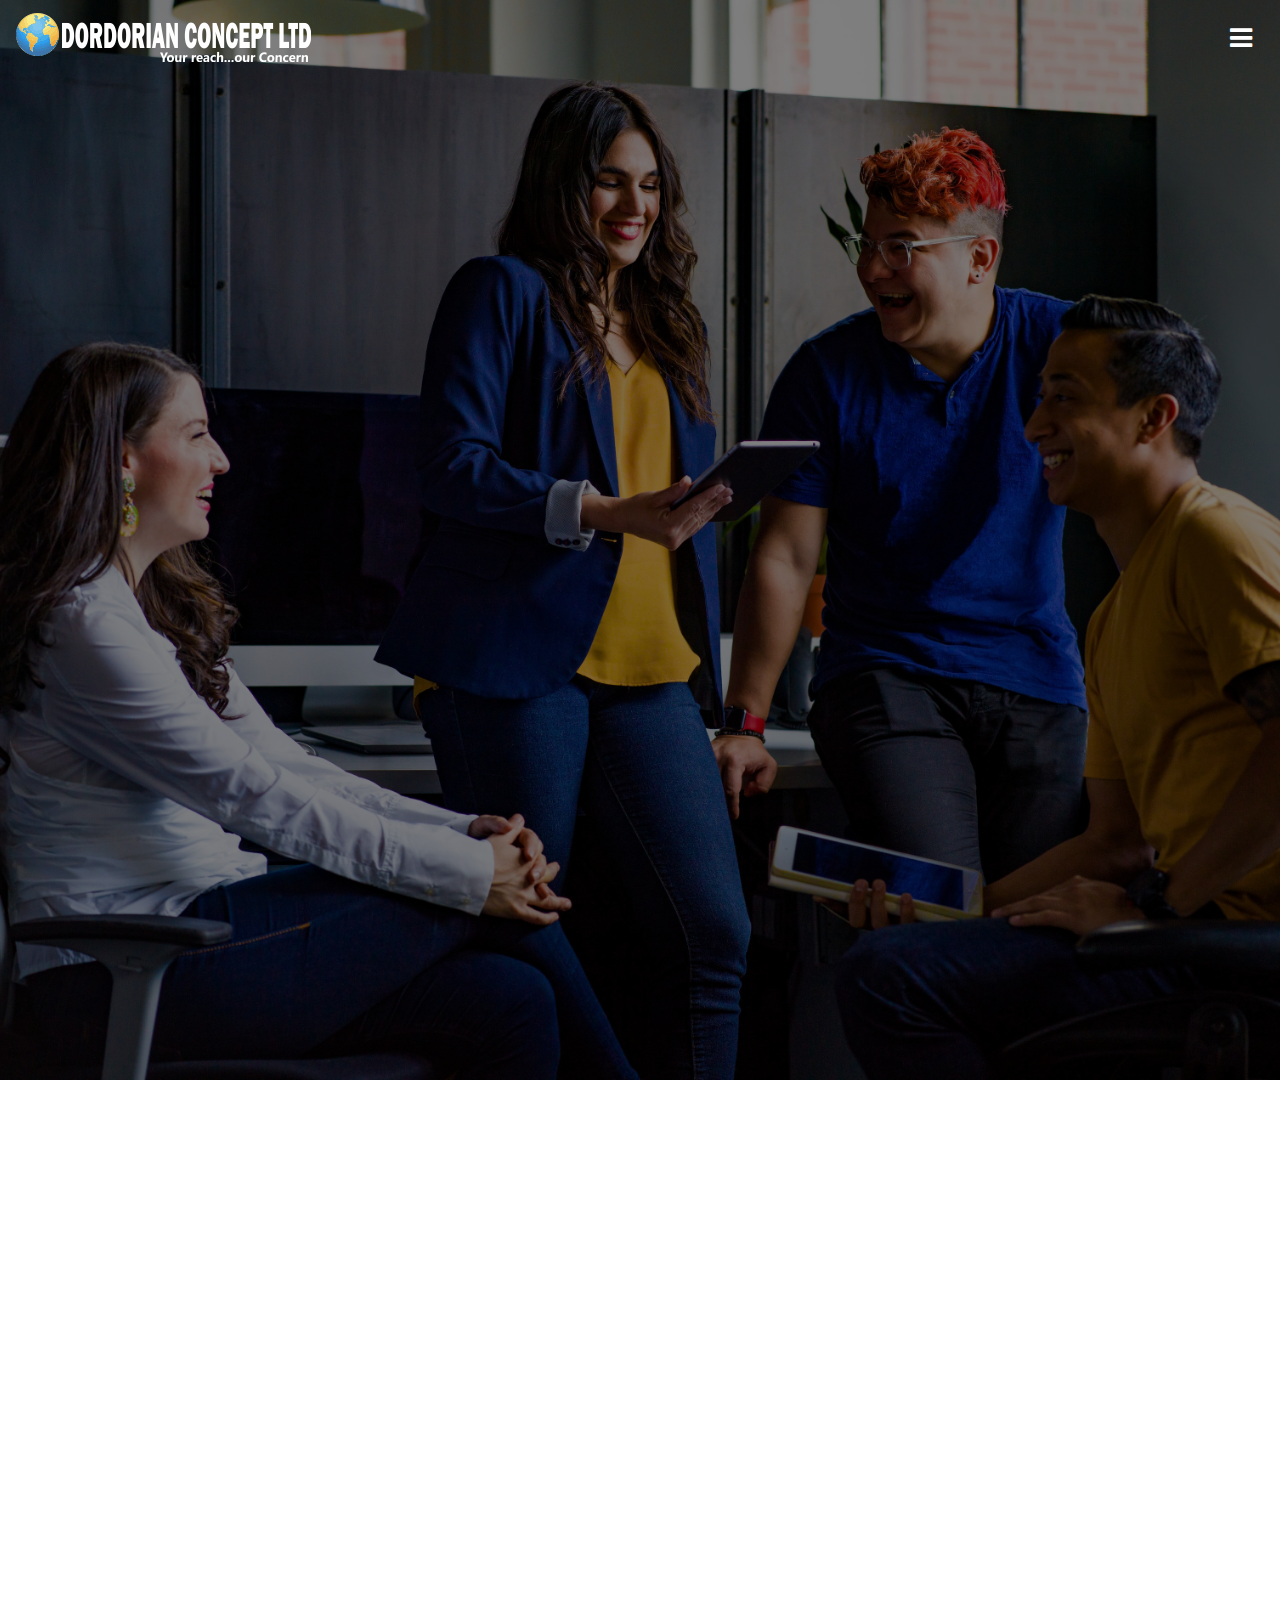
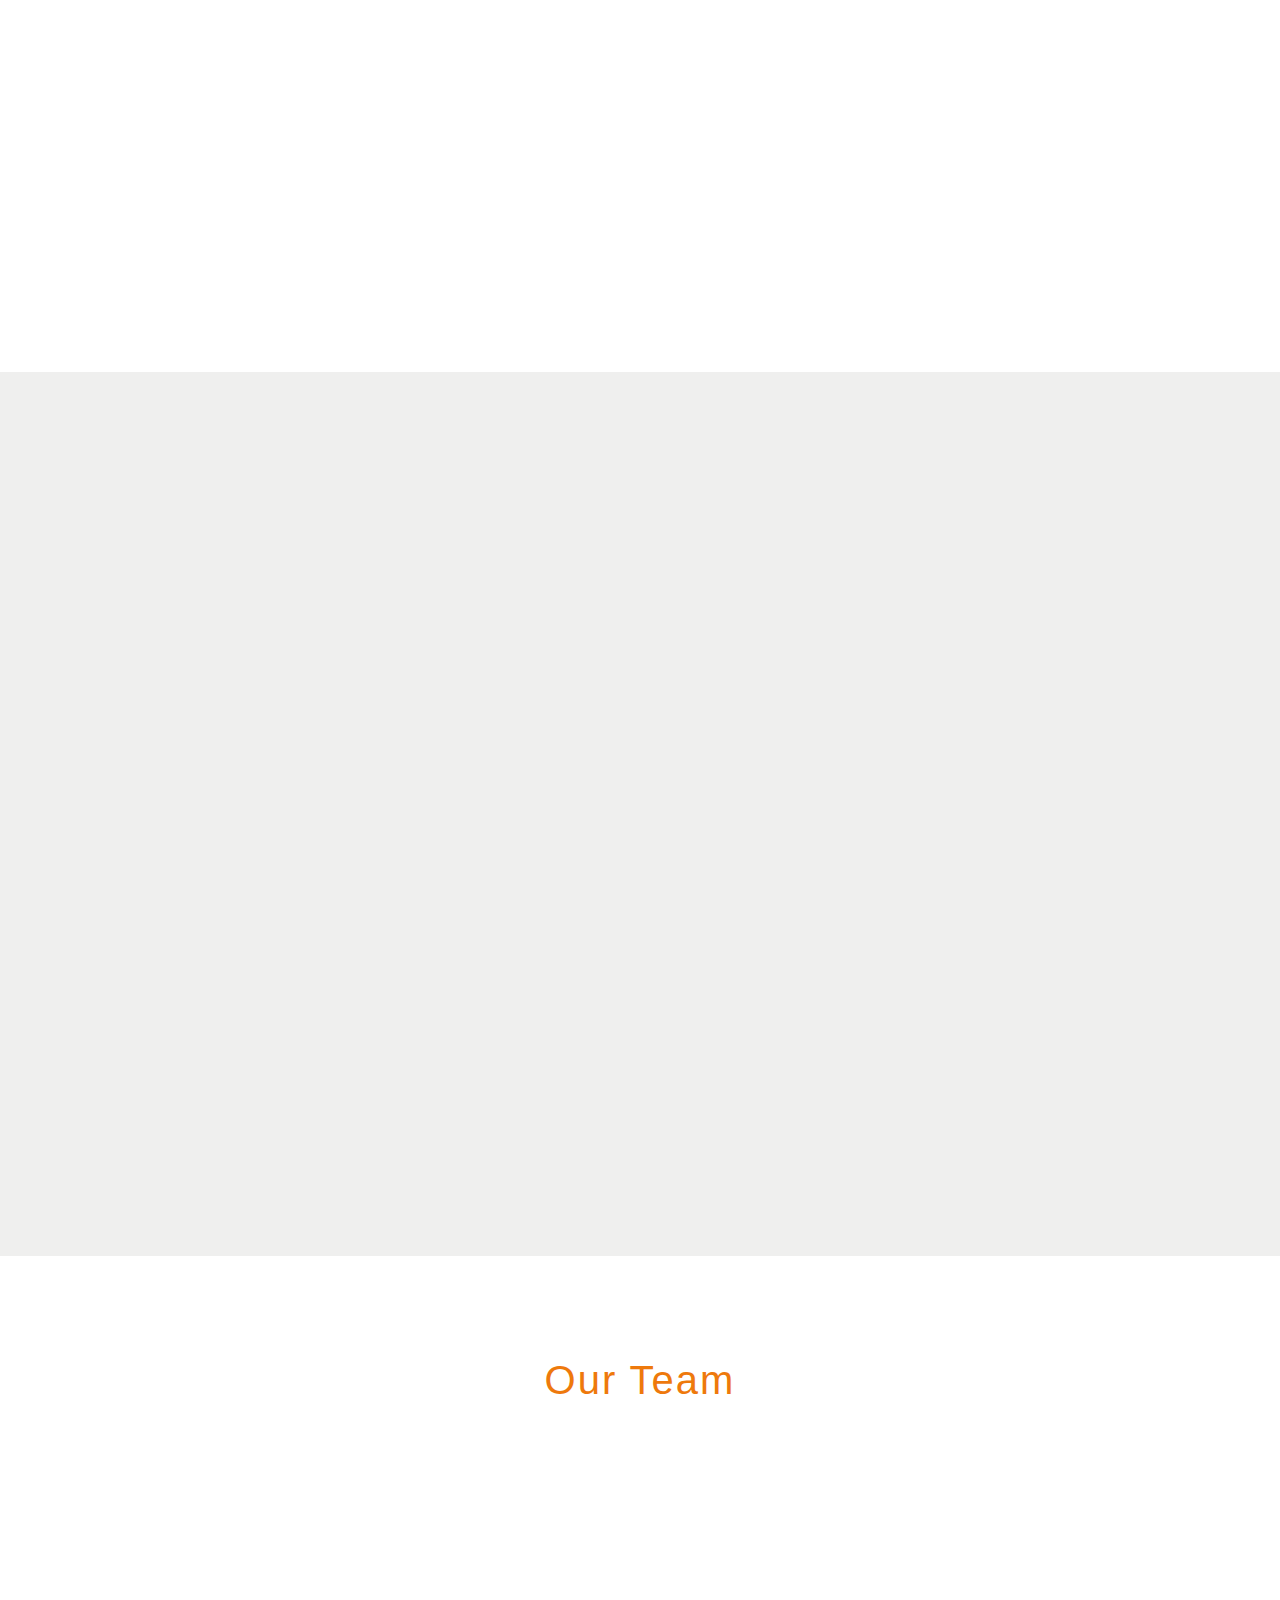
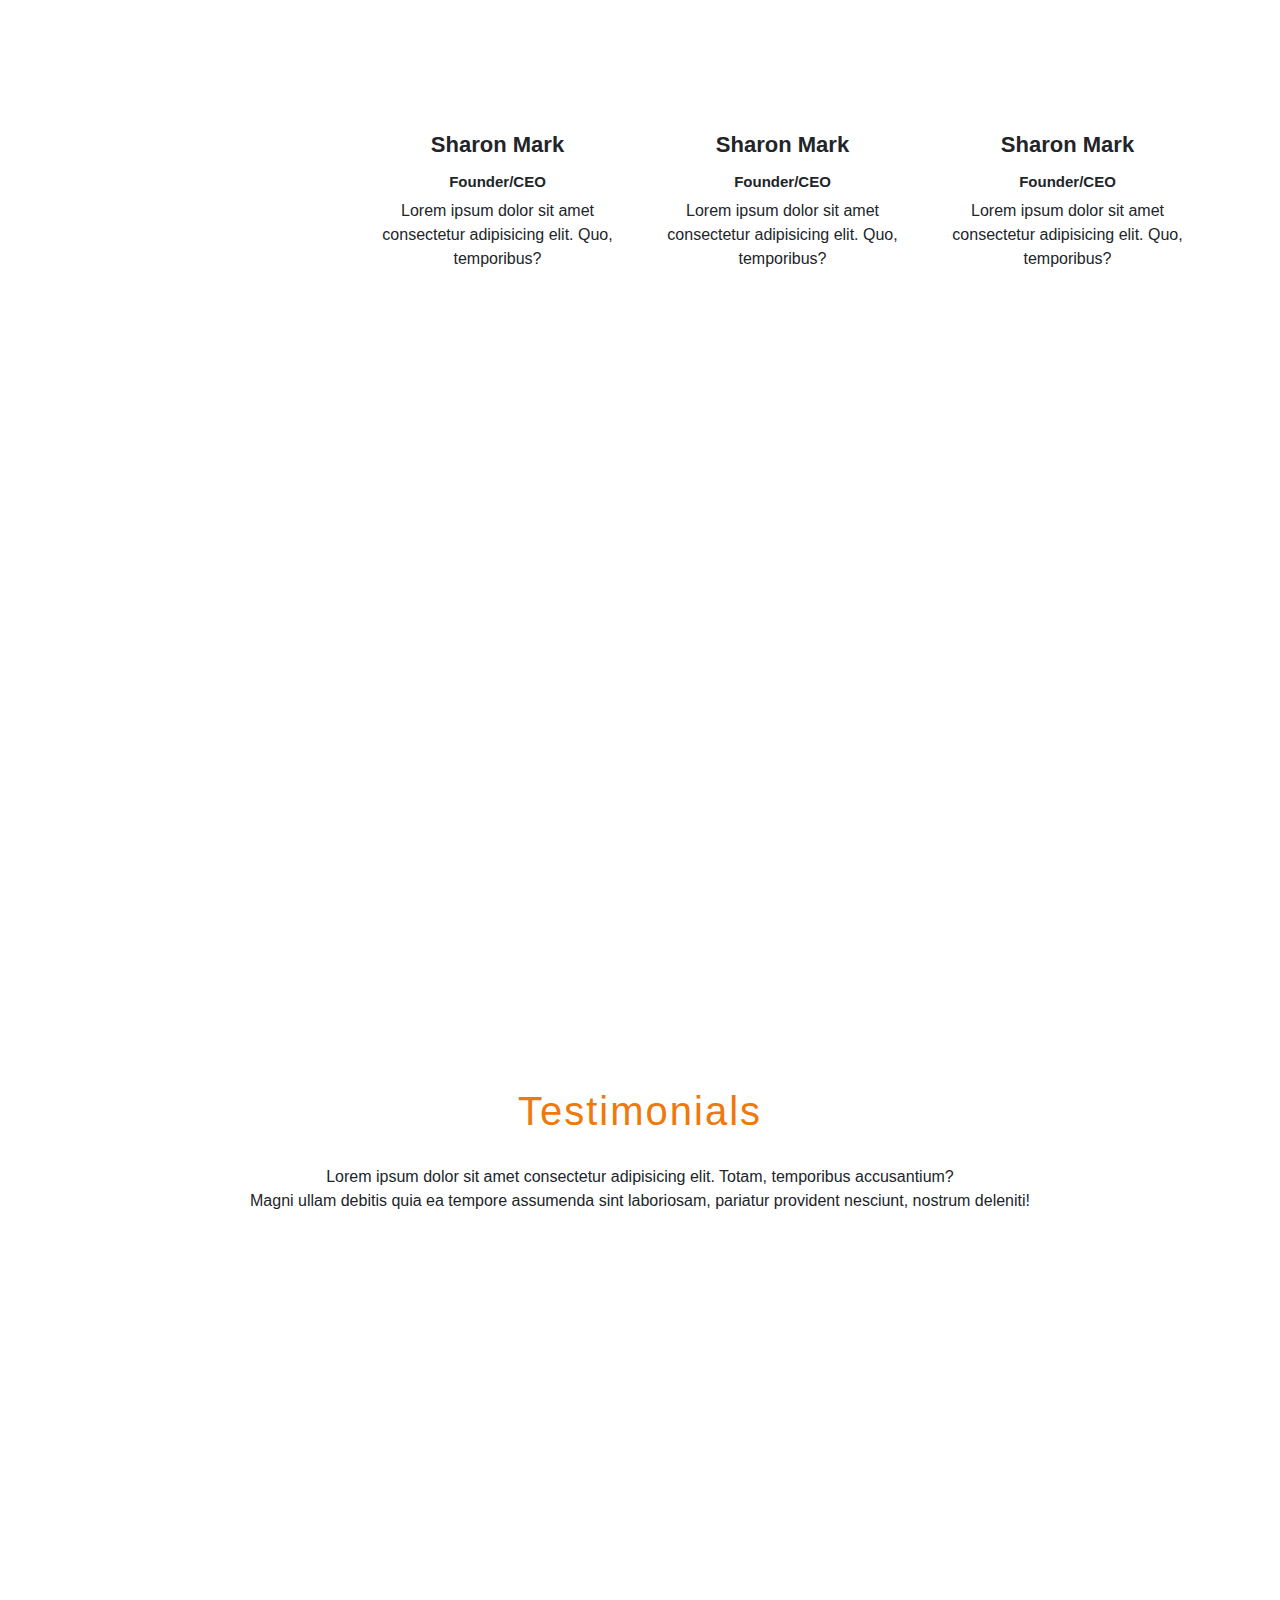
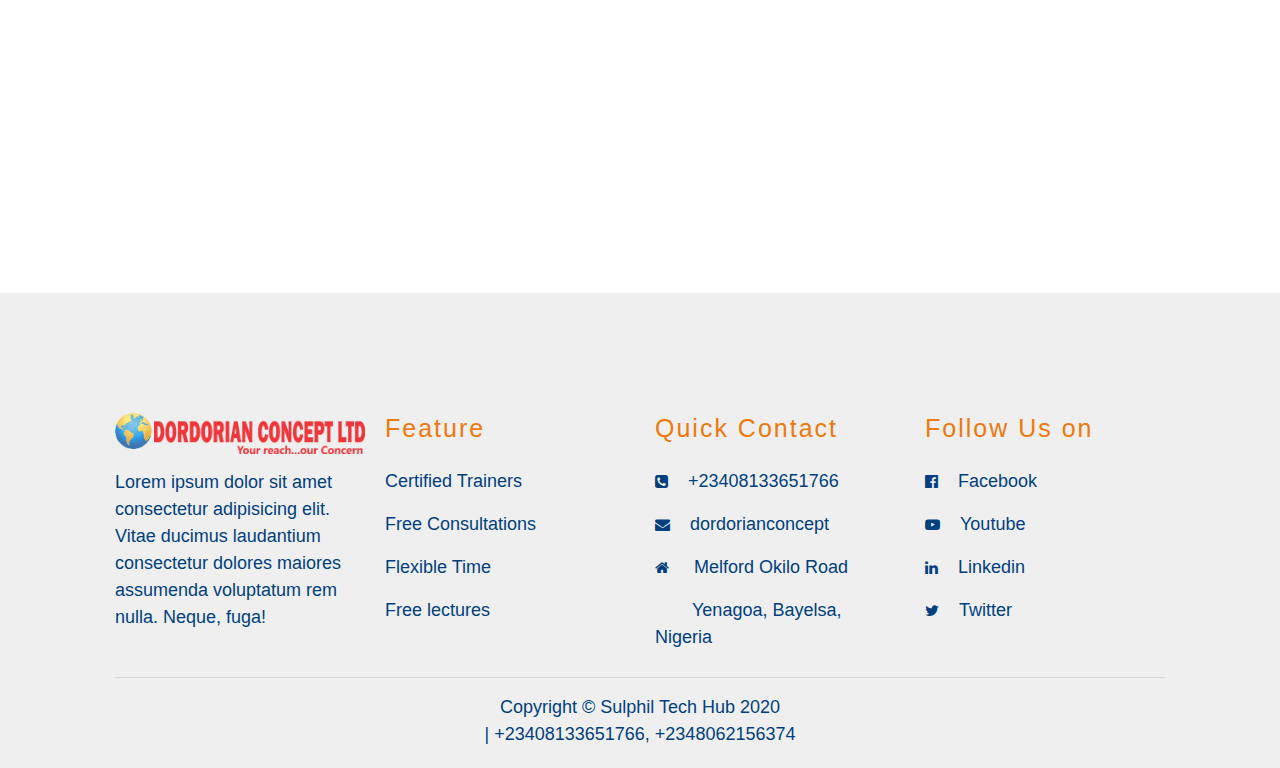
<file: index.html>
<!DOCTYPE html>
<html>
<head>
    <title>DORDORIAN CONCEPT LTD</title>
    <link rel="stylesheet" href="style.css">
    <link rel="stylesheet" href="https://stackpath.bootstrapcdn.com/bootstrap/4.4.1/css/bootstrap.min.css">
    <script src="https://code.jquery.com/jquery-3.4.1.slim.min.js"></script>
   <script src="https://stackpath.bootstrapcdn.com/bootstrap/4.4.1/js/bootstrap.min.js"></script>
   <link rel="stylesheet" href="https://stackpath.bootstrapcdn.com/font-awesome/4.7.0/css/font-awesome.min.css">
   <link rel="stylesheet" href="https://cdnjs.cloudflare.com/ajax/libs/animate.css/3.7.2/animate.min.css">
</head>
<body>
    <!----------------------Headeer------------------->
    <section id="header">
        <nav class="navbar  navbar-light">
            <a class="navbar-brand" href="#"><img src="img/logo-white.png"></a>
            <button class="navbar-toggler" type="button" data-toggle="collapse" data-target="#navbarNav" aria-controls="navbarNav" aria-expanded="false" aria-label="Toggle navigation">
                <i class="fa fa-bars" arial-hidden="true"></i>
            </button>
            <div class="collapse navbar-collapse" id="navbarNav">
              <ul class="navbar-nav">  
                <li class="nav-item">
                  <a class="nav-link" href="#top">HOME</span></a>
                </li>
                <li class="nav-item">
                  <a class="nav-link" href="#about">ABOUT US</a>
                </li>
                <li class="nav-item">
                  <a class="nav-link" href="#services">COURSES</a>
                </li>
                <li class="nav-item">
                  <a class="nav-link" href="#features">FEATURES</a>
                </li>
                <li class="nav-item">
                    <a class="nav-link" href="#team">TEAM</a>
                  </li>
                <li class="nav-item"> 
                    <a class="nav-link" href="#subscribe">SERVICE</a>
                  </li>
                  <li class="nav-item">
                    <a class="nav-link" href="#footer">CONTACT US</a>
                  </li>
                  <li class="nav-item">
                    <a class="nav-link" href="#">GALLERY</a>
                  </li>
              </ul>
            </div>
          </nav>
    </section>
    <!-------------------Welcome Text--------------->
    <section id="welcome">
        <div class="container">
        <div class="welcome text-center wow fadeInUp">
            <h1>Dordorian Concept LTD</h1>
            <p>Boot Your Profile With Professional Certifications <br> Click the button below to register</p>
                 <button type="submit" class="btn home-btn"><a href="Form.html">REGISTER</a></button>
        </div>
    </div>
    </section>
    <!-------------------About Us-------------------------->
     <section id="about">
         <div class="container">
             <div class="row">
                 <div class="col-md-6 text-center wow fadeInLeft">
                     <img src="img/pixels.png" class="img-fluid">
                 </div>
                 <div class="col-md-6 text-justify wow fadeInRight">
                    <h3>WHO WE ARE</h3>
                    <p>Dordorian Concept Ltd. is an Integrated Marketing Communication company 
                        registered with the Corporate Affairs Commission (CAC) and licensed by the
                         Advertising Practitioners Council of Nigeria (APCON) 
                        .Our head office is in Calabar with branches in Uyo, Owerri and Makurdi. 
                        We practice advertising and its auxiliary services which include: 1.	Human Resource Development
                        2.	Event Planning/ Management
                        3.	Idea Facilitation
                        4.	Public Relations
                        5.	Advertising
                        6.	Marketing
                        7.	Training
                        </p>
                        <button type="submit" class="btn home-btn"><a href="aboutUs.html">MORE</a></button>
                 </div>
                 <div class="col-md-6 text-justify wow fadeInLeft">
                    <h3>OUR COMMITMENT</h3>
                    <p>We are committed to extending the reach and services of our clients to qualitative 
                        products and services which hitherto were unknown to them but are cardinally essential
                         in making their lives and establishments more comfortable and prosperous. 
                         These services and products are dispatched professionally with high regard 
                         to time and customer satisfaction.
                        </p>
                        <button type="submit" class="btn home-btn"><a href="aboutUs.html">MORE</a></button>
                 </div>
                 <div class="col-md-6 text-end wow fadeInUp">
                        <h3>OUR VISION</h3>
                        <p>Our vision is to become a global player in the field of modern Integrated Marketing
                             Communication founded on Integrity, 
                            Prudence and Excellence in operations and services delivery.</p>
                            <button type="submit" class="btn home-btn"><a href="aboutUs.html">MORE</a></button>
                     </div>
                     
                 </div>
             </div>
         </div> 
     </section> 
     <!----------------Services-------------------------->
     <section id="services">
         <div class="container">
             <div class="row wow fadeInUp">
             <div class="col-md-4">
                <i class="fa fa-rocket" arial-hidden="true" class="wow fadeInRight delay-1s"></i>
                <h4 class="wow fadeInRight delay-2s">Chertered Institute of Administrators (CIA)</h4>
                <p>In today’s dynamic organizations, it is expected that employees 
                    should have specific contributions towards the achievement of 
                    the corporate goals of their organization. specific contributions towards the achievement of 
                    the corporate goals of their organization</p>
             </div>
             <div class="col-md-4">
                <i class="fa fa-user-circle-o" arial-hidden="true" class="wow fadeInRight delay-1s"></i>
                <h4 class="wow fadeInRight delay-2s">Chertered Institute of Personnel Management (CIPM)</h4>
                <p>This highly intensive & Practical course provides participants with sufficient 
                    competence in Advanced Strategic Management practices. specific contributions towards the achievement of 
                    the corporate goals of their organization</p>
             </div>
             <div class="col-md-4">
                <i class="fa fa-street-view" arial-hidden="true" class="wow fadeInRight delay-1s"></i>
                <h4 class="wow fadeInRight delay-2s">Institute of Strategic Management (ISMN) </h4>
                <p>The ultimate success of ay organization’s strategy depends
                     on the executives’ ability to formulate superior 
                    strategies and their abilities to translate the strategies 
                    into concrete actions & desired results.</p>
             </div>
         </div>
         <div class="row wow fadeInUp">
            <div class="col-md-4">
               <i class="fa fa-handshake-o" arial-hidden="true" class="wow fadeInRight delay-1s"></i>
               <h4 class="wow fadeInRight delay-2s">Chertered Institute of Customer Relationship Management(CICRM)</h4>
               <p>In today’s dynamic organizations, it is expected that employees 
                   should have specific contributions towards the achievement of 
                   the corporate goals of their organization. </p>
            </div>
            <div class="col-md-4">
               <i class="fa fa-university" arial-hidden="true" class="wow fadeInRight delay-1s"></i>
               <h4 class="wow fadeInRight delay-2s">Chertered Institute of Bankers of Nigeria (CIBN)</h4>
               <p>The purpose of the program is to build the culture of personal money management skill among work force. 
                   It is expected that at the end of the program the participant will be motivated to develop an effective personal financial
                    management discipline.</p>
            </div>
            <div class="col-md-4">
               <i class="fa fa-recycle" arial-hidden="true" class="wow fadeInRight delay-1s"></i>
               <h4 class="wow fadeInRight delay-2s">Chertered Institute of Marketing of Nigeria (NIMN)</h4>
               <p>In today’s fast changing, highly uncertain & fiercely competitive environment, the ability
                    to determine where the organization is going, how it is going to get there, and how it will know if 
                   it got there or not, has become one of the critical competence in management success equation.</p>
            </div>
        </div>
        </div>
     </section>
     <!--------------------------Team--------------------------->
     <section id="team"> 
        <div class="container">
            <h1>Our Team</h1>
            <div class="row">
                <div class="col-md-3 profile text-center wow fadeInLeft delay-1s">
                    <div class="img-box">
                        <img src="img/pixel5.jpg" class="img-reponsive">
                        <ul>
                            <a href="#"><li><i class="fa fa-facebook-f"></i></li></a>
                            <a href="#"><li><i class="fa fa-twitter"></i></li></a>
                            <a href="#"><li><i class="fa fa-instagram "></i></li></a>
                        </ul>
                    </div>
                    <h2>Sharon Mark</h2>
                    <h3>Founder/CEO</h3>
                    <p>Lorem ipsum dolor sit amet consectetur adipisicing elit. 
                        Quo, temporibus?</p>
                </div>
                <div class="col-md-3 profile text-center">
                    <div class="img-box">
                        <img src="img/team2.png" class="img-reponsive wow fadeInLeft delay-1s">
                        <ul>
                            <a href="#"><li><i class="fa fa-facebook-f "></i></li></a>
                            <a href="#"><li><i class="fa fa-twitter"></i></li></a>
                            <a href="#"><li><i class="fa fa-instagram "></i></li></a>
                        </ul>
                    </div>
                    <h2>Sharon Mark</h2>
                    <h3>Founder/CEO</h3>
                    <p>Lorem ipsum dolor sit amet consectetur adipisicing elit. 
                        Quo, temporibus?</p>
                </div>
                <div class="col-md-3 profile text-center">
                    <div class="img-box">
                        <img src="img/team3.png" class="img-reponsive wow fadeInRight delay-1s">
                        <ul>
                            <a href="#"><li><i class="fa fa-facebook-f "></i></li></a>
                            <a href="#"><li><i class="fa fa-twitter"></i></li></a>
                            <a href="#"><li><i class="fa fa-instagram"></i></li></a>
                        </ul>
                    </div>
                    <h2>Sharon Mark</h2>
                    <h3>Founder/CEO</h3>
                    <p>Lorem ipsum dolor sit amet consectetur adipisicing elit. 
                        Quo, temporibus?</p>
                </div>
                <div class="col-md-3 profile text-center">
                    <div class="img-box">
                        <img src="img/team1.png" class="img-reponsive wow fadeInRight delay-1s">
                        <ul>
                            <a href="#"><li><i class="fa fa-facebook-f "></i></li></a>
                            <a href="#"><li><i class="fa fa-twitter "></i></li></a>
                            <a href="#"><li><i class="fa fa-instagram "></i></li></a>
                        </ul>
                    </div>
                    <h2>Sharon Mark</h2>
                    <h3>Founder/CEO</h3>
                    <p>Lorem ipsum dolor sit amet consectetur adipisicing elit. 
                        Quo, temporibus?</p>
                </div>
            </div>
        </div>

</section> 
     <!-------------------Features------------------->
   <section id="features">
       <div class="container">
           <div class="row">
               <div class="col-md-6 wow fadeInLeft">
                   <img src="img/pixels6.png" class="img-fluid">
               </div>
               <div class="col-md-6 wow fadeInRight">
                 <div class="feature-box">
                     <div class="feature-left">
                        <i class="fa fa-trophy"></i>
                     </div>
                    <div class="feature-right">
                         <h4>Certified Trainers</h4>
                         <p>Lorem ipsum dolor sit amet consectetur adipisicing elit. 
                             Quo nisi quas molestias
                            iusto nihil inventore consectetur dolore! Modi,
                             temp ora fuga?</p>
                     </div>
                    </div>
                    <div class="feature-box">
                        <div class="feature-left">
                           <i class="fa fa-heartbeat"></i>
                        </div>
                       <div class="feature-right">
                            <h4>Free Consultation</h4>
                            <p>Lorem ipsum dolor sit amet consectetur adipisicing elit. 
                                Quo nisi quas molestias
                               iusto nihil inventore consectetur dolore! Modi,
                                temp ora fuga?</p>
                        </div>
                       </div>
                       <div class="feature-box">
                        <div class="feature-left">
                           <i class="fa fa-clock-o"></i>
                        </div>
                       <div class="feature-right">
                            <h4>Flexiable Time</h4>
                            <p>Lorem ipsum dolor sit amet consectetur adipisicing elit. 
                                Quo nisi quas molestias
                               iusto nihil inventore consectetur dolore! Modi,
                                temp ora fuga?</p>
                        </div>
                       </div>
         </div>
        </div>
       </div>
   </section>
   <!------------------Testimonial------------------->

   <section id="testimonials"> 
       <div class="container">
           <h1 class="text-center">Testimonials</h1>
           <p class="text-center">Lorem ipsum dolor sit amet consectetur 
            adipisicing elit. Totam, temporibus accusantium?<br> Magni ullam debitis quia ea tempore assumenda sint laboriosam, 
            pariatur provident nesciunt, nostrum deleniti!
        </p>
           </h1>
       <div class="row">
        <div class="col-md-4 wow fadeInLeft delay-1s">
            <p class="review">Lorem ipsum dolor sit amet consectetur 
                adipisicing elit. Totam, temporibus acc usantium? Magni ullam debitis quia ea tempore assumenda sint laboriosam, 
                pariatur provident nesciunt, nostrum deleniti!<br>
                <i class="fa fa-twitter"></i><span>@username</span>
            </p>
            <img src="img/team2.png">
        </div>
        <div class="col-md-4 middle wow fadeInUp">
            <p class="review">Lorem ipsum dolor sit amet consectetur 
                adipisicing elit. Totam, temporibus accusantium? Magni ullam debitis quia ea tempore assumenda sint laboriosam, 
                pariatur provident nesciunt, nostrum deleniti!<br>
                <i class="fa fa-twitter"></i><span>@username</span>
            </p>
            <img src="img/team1.png">
        </div>
        <div class="col-md-4 wow fadeInRight delay-1s">
            <p class="review">Lorem ipsum dolor sit amet consectetur 
                adipisicing elit. Totam, temporibus accusantium? Magni ullam debitis quia ea tempore assumenda sint laboriosam, 
                pariatur provident nesciunt, nostrum deleniti!<br>
                <i class="fa fa-twitter"></i><span>@username</span>
            </p>
            <img src="img/team3.png">
        </div>
           </div>
       </div>
   </section> 
    <!-------------------Subscribe------------------->
    <section id="subscribe">
        <div class="container">
            <div class="subscribe text-center wow fadeInUp delay-1s">
                <h3>Subscribe for Our New Letter</h3>
                <p>Lorem ipsum dolor sit amet consectetur adipisicing elit. Cum nemo,
                     aut facere adipisci non ipsam assumenda. Dolorum, facilis!</p>
                     <div class="input-group">
                        <input type="email" class="form-control" placeholder="Email-id">
                        <div class="input-group-append">
                        <button type="submit" class="input-group-text btn">Subscribe</button>
                        </div>
                     </div>
            </div>
        </div>
    </section>
    <!-------------------Footer------------------->
    <section id="footer">
        <div class="container">
            <div class="row">
                <div class="col-md-3">
                    <img src="img/logo-red.png" class="footer-logo">
                    <p>Lorem ipsum dolor sit amet consectetur adipisicing elit. 
                        Vitae ducimus laudantium consectetur dolores 
                        maiores assumenda voluptatum rem nulla. Neque, fuga!</p>
                </div>
                <div class="col-md-3">
                   <h1>Feature</h1>
                   <p>Certified Trainers</p>
                   <p>Free Consultations</p>
                   <p>Flexible Time</p>
                   <p>Free lectures</p>
                </div>
                <div class="col-md-3">
                    <h1>Quick Contact</h1>
                    <p><i class="fa fa-phone-square"></i>+23408133651766</p>
                    <p><i class="fa fa-envelope"></i>dordorianconcept</p>
                    <p><i class="fa fa-home"></i> Melford Okilo Road</p>
                    <p><i class="city"></i>Yenagoa, Bayelsa, Nigeria</p>
                 </div>
                 <div class="col-md-3">
                    <h1>Follow Us on </h1>
                    <p><i class="fa fa-facebook-official"></i>Facebook</p>
                    <p><i class="fa fa-youtube-play"></i>Youtube</p>
                    <p><i class="fa fa-linkedin"></i>Linkedin</p>
                    <p><i class="fa fa-twitter"></i>Twitter</p>
                 </div>
            </div><hr>
            <p class="copyright">Copyright &copy; Sulphil Tech Hub 2020 <br>| +23408133651766, +2348062156374 </p>
        </div>
    </section>

    <!------------------Smooth Scroll JS-------------------------->
    <script src="js/smooth-scroll.js"></script> 
    <script>
        var scroll = new SmoothScroll('a[href*="#"]');
    </script>
    <!------------------Animation-------------------------->
    <script src="js/wow.min.js"></script>
        <script>
        new WOW().init();
        </script>
</body>
</html>
</file>
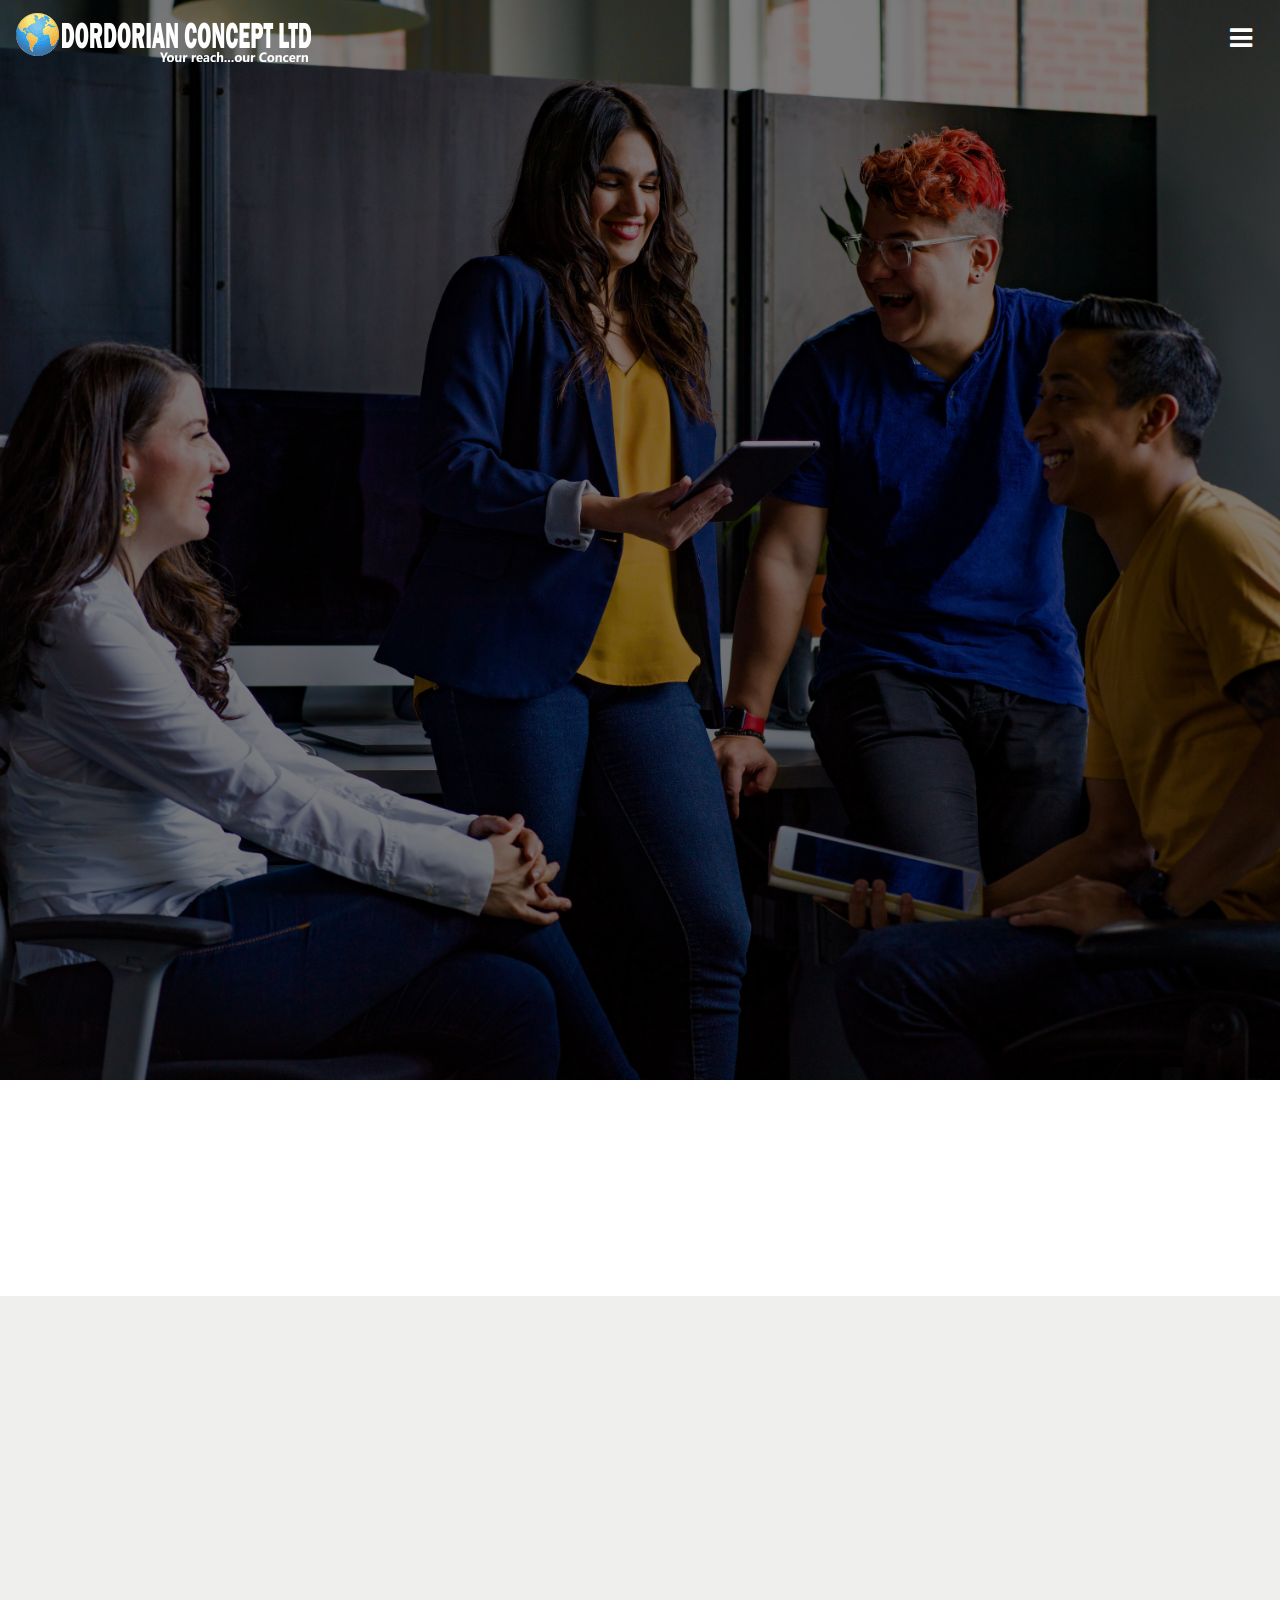
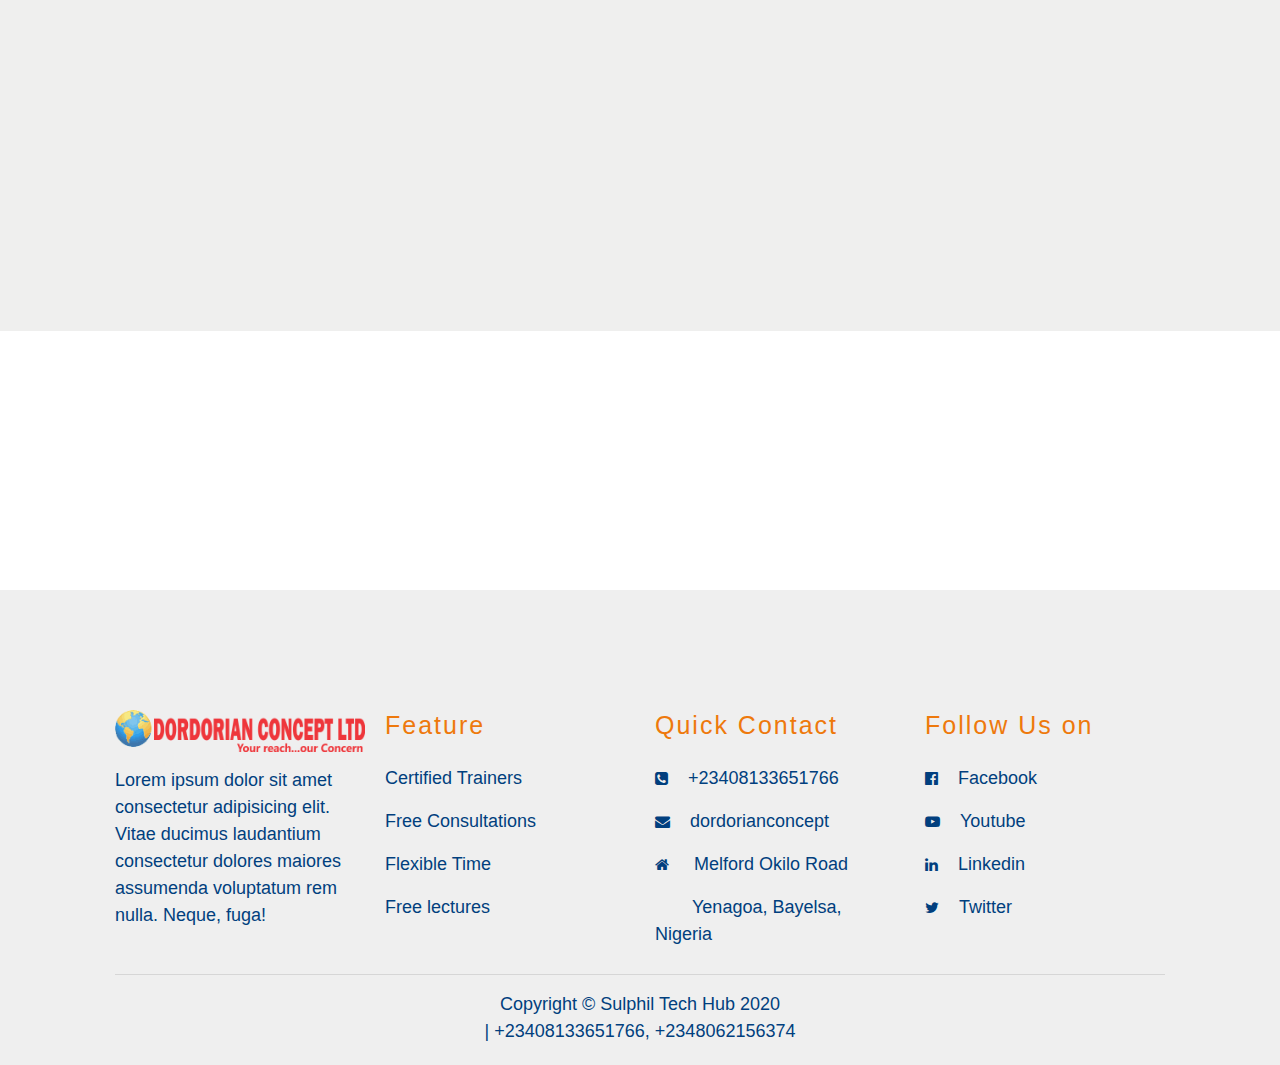
<file: aboutUs.html>
<!DOCTYPE html>
<html>
<head>
    <title>DORDORIAN CONCEPT LTD</title>
    <link rel="stylesheet" href="style.css">
    <link rel="stylesheet" href="https://stackpath.bootstrapcdn.com/bootstrap/4.4.1/css/bootstrap.min.css">
    <script src="https://code.jquery.com/jquery-3.4.1.slim.min.js"></script>
   <script src="https://stackpath.bootstrapcdn.com/bootstrap/4.4.1/js/bootstrap.min.js"></script>
   <link rel="stylesheet" href="https://stackpath.bootstrapcdn.com/font-awesome/4.7.0/css/font-awesome.min.css">
   <link rel="stylesheet" href="https://cdnjs.cloudflare.com/ajax/libs/animate.css/3.7.2/animate.min.css">
</head>
<body>
    <!----------------------Headeer------------------->
    <section id="header">
        <nav class="navbar  navbar-light">
            <a class="navbar-brand" href="#"><img src="img/logo-white.png"></a>
            <button class="navbar-toggler" type="button" data-toggle="collapse" data-target="#navbarNav" aria-controls="navbarNav" aria-expanded="false" aria-label="Toggle navigation">
                <i class="fa fa-bars" arial-hidden="true"></i>
            </button>
            <div class="collapse navbar-collapse" id="navbarNav">
              <ul class="navbar-nav">  
                <li class="nav-item">
                  <a class="nav-link" href="index.html">HOME</span></a>
                </li>
                <li class="nav-item">
                  <a class="nav-link" href="#features">FEATURES</a>
                </li>
                <li class="nav-item"> 
                    <a class="nav-link" href="#subscribe">SERVICE</a>
                  </li>
                  <li class="nav-item">
                    <a class="nav-link" href="#footer">CONTACT US</a>
                  </li>
              </ul>
            </div>
          </nav>
    </section>
    <!-------------------Welcome Text--------------->

    <section id="welcome">
        <div class="container">
        <div class="welcome text-center wow fadeInUp">
            <h1>Dordorian Concept LTD</h1>
            <p>Boot Your Profile With Professional Certifications <br> Click the button below to register</p>
                 <button type="submit" class="btn home-btn"><a href="Form.html">REGISTER</a></button>
        </div>
    </div>
    </section>
    <section id="info">
        <div class="container">
            <div class="row wow fadeInUp">
            <div class="col-md-4 text-justify">
                <i class="fa fa-address-book" arial-hidden="true" class="wow fadeInRight delay-1s"></i>
               <h4 class="wow fadeInRight delay-2s">About Us (CIA)</h4>
               <p>Dordorian Concept Ltd. is an Integrated Marketing Communication company registered with the Corporate Affairs Commission (CAC) and licensed by the Advertising Practitioners Council of Nigeria (APCON) .Our head office is in Calabar with branches in Uyo, Owerri and Makurdi. We practice advertising and its auxiliary services which include:
                        <br>
                1.	Human Resource Development
                2.	Event Planning/ Management
                3.	Idea Facilitation
                4.	Public Relations
                5.	Advertising
                6.	Marketing
                7.	Training
                
                </div>
                <div class="col-md-4 text-justify">
                    <i class="fa fa-bullhorn" arial-hidden="true" class="wow fadeInRight delay-1s"></i>
                   <h4 class="wow fadeInRight delay-2s">OUR COMMITMENT</h4>
                      <p> We are committed to extending the reach and services of our clients to qualitative products and services 
                       which hitherto were unknown to them but are cardinally essential in making their lives and
                        establishments more comfortable and prosperous. These services
                      and products are dispatched professionally with high regard to time and customer satisfaction.</p>
              </div>
                <div class="col-md-4 text-justify">
                    <i class="fa fa-users" arial-hidden="true" class="wow fadeInRight delay-1s"></i>
                <h4 class="wow fadeInRight delay-2s">OUR DIRECTORS</h4>
               <p> Mr. Austin Dresmann
                Hon. Barr. Daniel P. Ugbama
                Dr. Joseph Mba
                Daniel J. Dordor
                Rev. Daniel Emaediong
                Tony Rapheal</p>
                <br>
                OUR BRANCH NETWORK
                <ul>
                    <li>MAKURDI</li>
                    <li>OWERRI</li>
                    <li>UYO</li>
                    <li>PORT HARCOURT</li>
                </ul>
                
            </div>
        </div>
            
       </div>
       </div>
    </section>    
         <!-------------------Subscribe------------------->
    <section id="subscribe">
        <div class="container">
            <div class="subscribe text-center wow fadeInUp delay-1s">
                <h3>Join for Free Trial </h3>
                <p>Lorem ipsum dolor sit amet consectetur adipisicing elit. Cum nemo,
                     aut facere adipisci non ipsam assumenda. Dolorum, facilis!</p>
                     <div class="input-group">
                        <input type="email" class="form-control" placeholder="Email-id">
                        <div class="input-group-append">
                        <button type="submit" class="input-group-text btn">Subscribe</button>
                        </div>
                     </div>
            </div>
        </div>
    </section>
      <!-------------------Footer------------------->
      <section id="footer">
        <div class="container">
            <div class="row">
                <div class="col-md-3">
                    <img src="img/logo-red.png" class="footer-logo">
                    <p>Lorem ipsum dolor sit amet consectetur adipisicing elit. 
                        Vitae ducimus laudantium consectetur dolores 
                        maiores assumenda voluptatum rem nulla. Neque, fuga!</p>
                </div>
                <div class="col-md-3">
                   <h1>Feature</h1>
                   <p>Certified Trainers</p>
                   <p>Free Consultations</p>
                   <p>Flexible Time</p>
                   <p>Free lectures</p>
                </div>
                <div class="col-md-3">
                    <h1>Quick Contact</h1>
                    <p><i class="fa fa-phone-square"></i>+23408133651766</p>
                    <p><i class="fa fa-envelope"></i>dordorianconcept</p>
                    <p><i class="fa fa-home"></i> Melford Okilo Road</p>
                    <p><i class="city"></i>Yenagoa, Bayelsa, Nigeria</p>
                 </div>
                 <div class="col-md-3">
                    <h1>Follow Us on </h1>
                    <p><i class="fa fa-facebook-official"></i>Facebook</p>
                    <p><i class="fa fa-youtube-play"></i>Youtube</p>
                    <p><i class="fa fa-linkedin"></i>Linkedin</p>
                    <p><i class="fa fa-twitter"></i>Twitter</p>
                 </div>
            </div><hr>
            <p class="copyright">Copyright &copy; Sulphil Tech Hub 2020 <br>| +23408133651766, +2348062156374 </p>
        </div>
    </section>

    <!------------------Smooth Scroll JS-------------------------->
    <script src="js/smooth-scroll.js"></script>
    <script>
        var scroll = new SmoothScroll('a[href*="#"]');
    </script>
    <!------------------Animation-------------------------->
    <script src="js/wow.min.js"></script>
        <script>
        new WOW().init();
        </script>
        </body>
        </html>
</file>
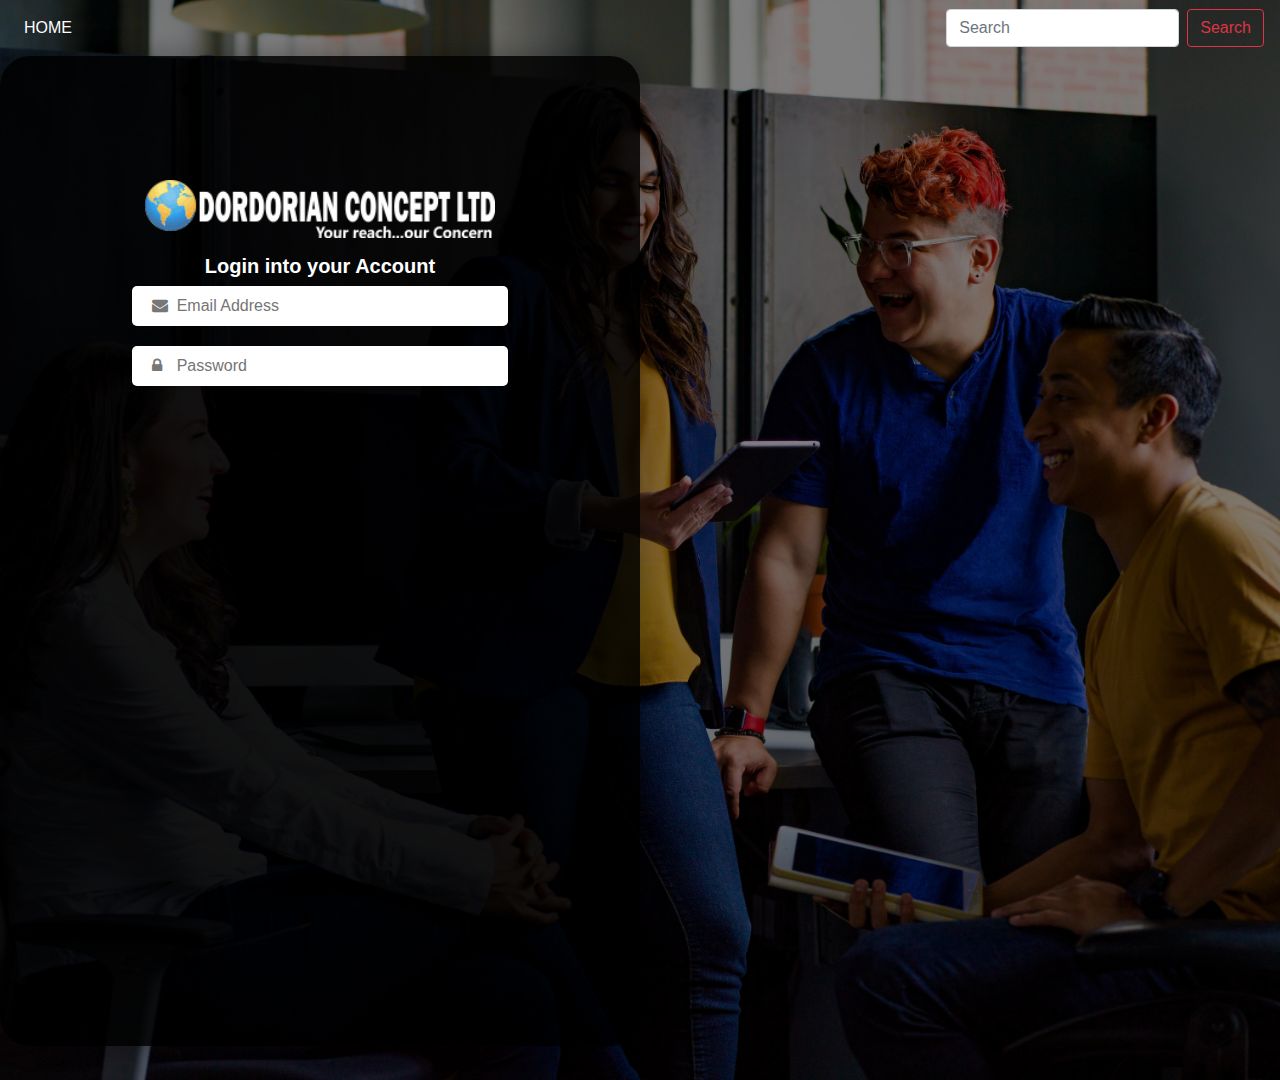
<file: Form.html>
<!DOCTYPE html>
<html>
<head>
    <title>DORDORIAN CONCEPT LTD</title>
    <link rel="stylesheet" href="style.css">
    <link rel="stylesheet" href="https://stackpath.bootstrapcdn.com/bootstrap/4.4.1/css/bootstrap.min.css">
    <script src="https://code.jquery.com/jquery-3.4.1.slim.min.js"></script>
   <script src="https://stackpath.bootstrapcdn.com/bootstrap/4.4.1/js/bootstrap.min.js"></script>
   <link rel="stylesheet" href="https://stackpath.bootstrapcdn.com/font-awesome/4.7.0/css/font-awesome.min.css">
   <link rel="stylesheet" href="https://cdnjs.cloudflare.com/ajax/libs/animate.css/3.7.2/animate.min.css">
  
</head>
<body>
    <!----------------------Headeer------------------->
    <section id="header">
      <nav class="navbar navbar-expand-lg">
        <button class="navbar-toggler" type="button" data-toggle="collapse" data-target="#navbarSupportedContent" aria-controls="navbarSupportedContent" aria-expanded="false" aria-label="Toggle navigation">
          <i class="fa fa-bars" arial-hidden="true"></i>
        </button>
      
        <div class="collapse navbar-collapse" id="navbarSupportedContent">
          <ul class="navbar-nav mr-auto">
            <li class="nav-item active">
              <a class="nav-link" href="index.html">HOME</a>
            </li>
          </ul>
          <form class="form-inline my-2 my-lg-0">
            <input class="form-control mr-sm-2" type="search" placeholder="Search" aria-label="Search">
            <button class="btn btn-outline-danger my-2 my-sm-0" type="submit">Search</button>
          </form>
        </div>
      </nav>
          <div class="container-fluid">
            <div class="row">
                <div class="col-lg-6 col-md-6 form-container">
                      <div class="col-lg-8 col-md-12 col-sm-9 col-xs-12 form-box text-center">
                        <div class="logo center mt-4 mb-3">
                              <img src="img/logo-white.png" width="350px">
                        </div>
                        <div class="heading">
                          <h4>Login into your Account</h4>
                        </div>
                        <form>
                          <div class="form-input">
                            <span><i class="fa fa-envelope"></i></span>
                            <input type="email" placeholder="Email Address" required>
                          </div>
                          <div class="form-input">
                              <span><i class="fa fa-lock"></i></span>
                              <input type="password" placeholder="Password">
                          </div>
                        </form>
                      </div>
                </div>
                <div class="col-lg-6 col-md-6 d-none d-md-block image-container"></div>
            </div>
        </div>
    </section>
    </body>
    </html>
</file>
<file: style.css>
* {
  padding: 0;
  margin: 0;
}
#header {
  background-image: linear-gradient(rgba(0, 0, 0, 0.5), rgba(0, 0, 0, 0.5)),
    url(img/do7.jpg);
  height: 120vh;
  background-size: cover;
  background-position: center;
}
.navbar-nav li a {
  float: right;
  color: #fff !important;
}
.navabr-brand img {
  width: 150px;
  margin-left: 30px;
}
.navbar-toggler {
  border: none !important;
  outline: none !important;
}
nav .fa-bars {
  color: #fff;
  font-size: 26px;
}

/*-------------------Welcome Text-------------------*/

.welcome {
  padding: 50px 100px;
  margin-top: -140px;
  background: #fff;
  box-shadow: 0 0 20px 7px rgba(0, 0, 0, 0.2);
}
.welcome h1 {
  color: #333;
}
.welcome .home-btn {
  margin-top: 10px;
  padding: 10px 30px;
  border-radius: 30px;
  color: #ffff;
  background-color: #ee0c44;
}
.welcome .btn:focus {
  box-shadow: none;
}
.welcome .home-btn a {
  text-decoration: none;
  color: #fff;
}
.welcome .home-btn a:hover {
  color: #000;
}

/*--------------------About Us---------------------------*/
#about {
  padding-top: 80px;
}
#about .col-md-6 {
  padding: 20px 10px;
}
#about h3 {
  margin: 20px auto;
  color: #ee790c;
}
#about .home-btn {
  margin-top: 10px;
  padding: 10px 30px;
  border-radius: 30px;
  color: #ffff;
  background-color: #ee790c;
}
#about .home-btn a {
  text-decoration: none;
  color: #fff;
}
#about .home-btn a:hover {
  color: #000;
}
/*--------------------Services---------------------------*/

#services {
  background-color: #efefee;
  padding-top: 80px;
  padding-bottom: 80px;
}
#services .fa {
  color: #ee790c;
  font-size: 50px;
}
#services .col-md-4 {
  padding: 20px;
}
#services .col-md-4 h4 {
  padding: 5px;
}
#services .col-md-4 img {
  width: 50px;
}
#services .col-md-4 p {
  padding: 5px;
  text-align: justify;
}
/*--------------------Team---------------------------*/
#team {
  padding-top: 100px;
  padding-bottom: 100px;
}
h1 {
  text-align: center;
  font-weight: bold;
  letter-spacing: 2px;
  color: #ee790c;
  padding-bottom: 10px;
}

.profile {
  margin-top: 25px;
}
.profile .img-box {
  opacity: 1;
  display: block;
  position: relative;
}
.profile h2 {
  font-size: 22px;
  font-weight: bold;
  margin-top: 15px;
}
.profile h3 {
  font-size: 15px;
  font-weight: bold;
  margin-top: 15px;
}
.img-box:after {
  content: "";
  opacity: 0;
  background-color: rgba(0, 0, 0, 0.6);
  position: absolute;
  right: 0;
  left: 0;
  top: 0;
  bottom: 0;
}
.img-box ul {
  margin: 0;
  padding: 20px 0;
  position: absolute;
  z-index: 1;
  bottom: 0;
  display: block;
  left: 50%;
  transform: translateX(-60%);
  opacity: 0;
}
.img-box ul li {
  width: 40px;
  height: 40px;
  border: 1px solid #fff;
  border-radius: 50px;
  margin: 5px;
  padding: 10px;
  display: inline-block;
}
.img-box a {
  color: #fff;
}
.img-box:hover:after {
  opacity: 1;
}
.img-box:hover ul {
  opacity: 1;
}
.img-box:hover ul {
  opacity: 1;
}
.img-box a:hover {
  color: #ef5651;
}
.img-box:after,
.img-box ul,
.img-box ul li {
  transition: all 0.5s ease-in-out 0s;
}
/*--------------------Features---------------------------*/
#features {
  padding-top: 100px;
  padding-bottom: 100px;
  background: linear-gradient(rgba(0, 0, 0, 0.5), rgba(0, 0, 0, 0.5)),
    url(img/do6.jpg);
  background-position: center;
  background-size: cover;
  background-attachment: fixed;
  color: #fff;
}
#features .col-md-6 {
  padding: 20px;
}
.feature-box {
  height: 120px;
}
.feature-box .feature-left {
  height: 120px;
  width: 20%;
  float: left;
}
.feature-box .feature-left .fa {
  padding-top: 13px;
  font-size: 40px;
}
.feature-box .feature-right {
  height: 120px;
  width: 80%;
  float: left;
}
.feature-box .feature-right h4 {
  padding-top: 10px;
  padding-left: 15px;
  text-align: left;
}
.feature-box .feature-right p {
  padding-left: 15px;
  text-align: left;
}
/*--------------------Testimonial---------------------------*/
#testimonials {
  padding-top: 100px;
  padding-bottom: 100px;
}
#testimonials .col-md-4 {
  padding: 10px 30px;
}
#testimonials img {
  width: 60px;
  height: 60px;
  border-radius: 50%;
  margin-left: -30px;
  margin-top: -40px;
  border: 5px solid #fff;
  margin-bottom: 30px;
}
.review {
  font-size: 16px;
  padding: 10px 10px 10px 30px;
  border-radius: 10px;
  box-shadow: 0px 0px 20px 1px rgba(0, 0, 0, 0.2);
}
.review .fa-twitter {
  color: #ee790c;
}
#testimonial span {
  color: #ee790c;
  font-weight: 600;
  font-size: 18px;
}
#testimonials h1 {
  margin-bottom: 20px;
  color: #ee790c;
}
#testimonials p {
  padding-bottom: 20px;
}
#testimonials .middle {
  margin-bottom: -30px;
  margin-top: -30px;
}
/*--------------------Subscribe---------------------------*/
.subscribe {
  padding: 50px 20px;
  background-color: #013f7e;
  position: relative;
  box-shadow: 0 0 20px 7px rgba(0, 0, 0, 0.2);
  margin-bottom: -60px;
}
.subscribe h3,
.subscribe p {
  color: #fff;
}
.subscribe .input-group {
  border-radius: 30px;
  background-color: #fff;
  max-width: 500px;
  margin: 10px auto;
  padding: 5px;
}
.subscribe .form-control {
  border: none;
  background: transparent;
}
.subscribe .form-control:focus {
  box-shadow: none;
  background: transparent;
}
.subscribe .input-group-append {
  background-image: linear-gradient(to right, #1c03b5, #5c8bef);
  border-radius: 30px;
}
.subscribe .input-group-text {
  background: transparent;
  border: none;
  color: #fff;
}
.subscribe .btn:focus {
  box-shadow: none;
}
/*--------------------Subscribe---------------------------*/
#footer {
  margin-top: 80px;
  padding: 100px;
  background-color: #efefef;
  color: #013f7e;
}
.footer-logo {
  width: 250px;
  margin-top: 20px;
  margin-bottom: 15px;
}
#footer h1 {
  font-size: 25px;
  text-align: left;
  margin-top: 20px;
  margin-bottom: 15px;
}
#footer p {
  font-size: 18px;
  text-align: left;
}

#footer .city {
  margin-left: 37px;
}
#footer .fa {
  padding-right: 20px;
  font-size: 15px;
}
#footer hr {
  margin-top: 10px;
}
#footer .copyright {
  margin-bottom: -80px;
  text-align: center;
}
/*--------------------AboutUs Section---------------------------*/
#info {
  background-color: #efefee;
  padding-top: 100px;
  padding-bottom: 60px;
  margin-top: 70px;
}
#info .fa {
  color: #ee790c;
  font-size: 50px;
}
#info .col-md-4 {
  padding: 20px;
}
#info .col-md-4 h4 {
  color: #cc0707;
  padding: 5px;
}
#info .col-md-4 img {
  width: 50px;
}
#info .col-md-4 p {
  padding: 5px;
  text-align: justify;
}
/*--------------------Form---------------------------*/
.image-container {
  height: 110vh;
}
.form-container {
  background-color: rgba(0, 0, 0, 0.85);
  display: flex;
  justify-content: center;
  box-shadow: 0 0 20px 7px rgba(0, 0, 0, 0.2);
  border-radius: 30px;
}
.form-box {
  display: flex;
  flex-direction: column;
  justify-content: center;
  height: 50vh;
}
.form-box h4 {
  font-weight: bold;
  color: #fff;
  font-size: 20px;
}
.form-box .form-input {
  position: relative;
}
.form-box .form-input input {
  width: 100%;
  height: 40px;
  margin-bottom: 20px;
  border: none;
  border-radius: 5px;
  outline: none;
  background: #fff;
  padding-left: 45px;
}
.form-box .form-input span {
  position: absolute;
  top: 8px;
  padding-left: 20px;
  color: #777;
}
.form-box .form-input input::placeholder {
  padding-left: 0px;
}
.form-box .form-input:focus,
.form-box .form-input:valid {
  border-bottom: 2px solid #dc3545;
}
</file>
